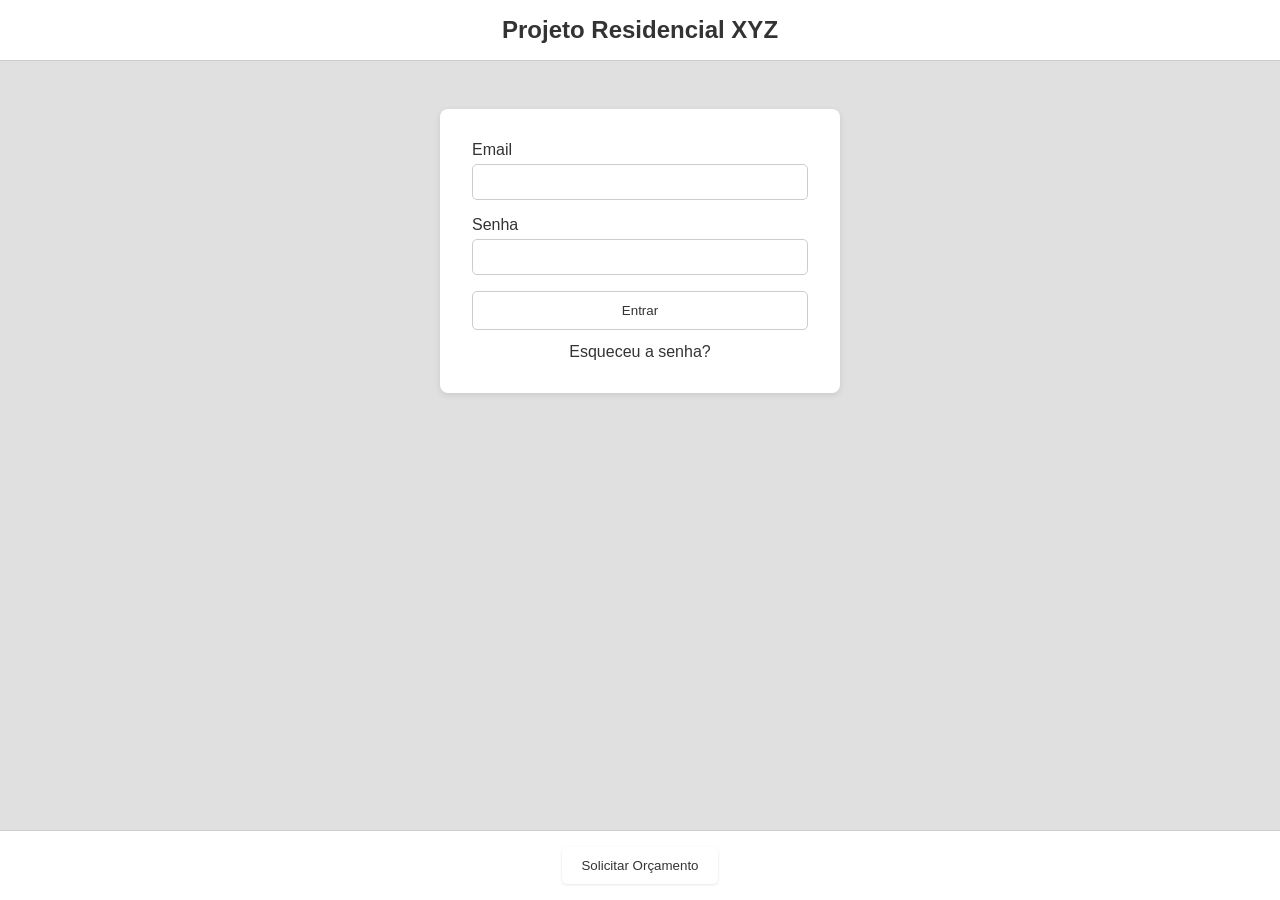
<file: Index.html>
<!DOCTYPE html>
<html lang="pt-BR">

<head>
    <meta charset="UTF-8">
    <meta name="viewport" content="width=device-width, initial-scale=1.0">
    <title>Login</title>

    <link rel="stylesheet" href="https://cdn.jsdelivr.net/npm/bootstrap-icons@1.13.1/font/bootstrap-icons.min.css">
    <link rel="stylesheet" href="../css/PatternStyle.css">
    <link rel="stylesheet" href="../css/Index.css">
</head>

<body>

    <header>
        <div class="logo-container">
            <!-- Aqui vai o logo -->
            <h1>Projeto Residencial XYZ</h1>
        </div>
    </header>

    <main>
        <section class="login-section">
            <form class="login-form">
                <div class="form-group">
                    <label for="email">Email</label>
                    <input type="email" id="email" name="email" required>
                </div>

                <div class="form-group">
                    <label for="senha">Senha</label>
                    <input type="password" id="senha" name="senha" required>
                </div>

                <div class="form-actions">
                    <button type="submit">Entrar</button>
                    <a href="#" class="forgot-password">Esqueceu a senha?</a>
                </div>
            </form>
        </section>
    </main>

    <footer>
        <div class="footer-container">
            <button class="budget-btn">Solicitar Orçamento</button>
        </div>
    </footer>

    <script src="./js/Index.js"></script>
    <script src="./js/Main.js"></script>
    
</body>

</html>
</file>
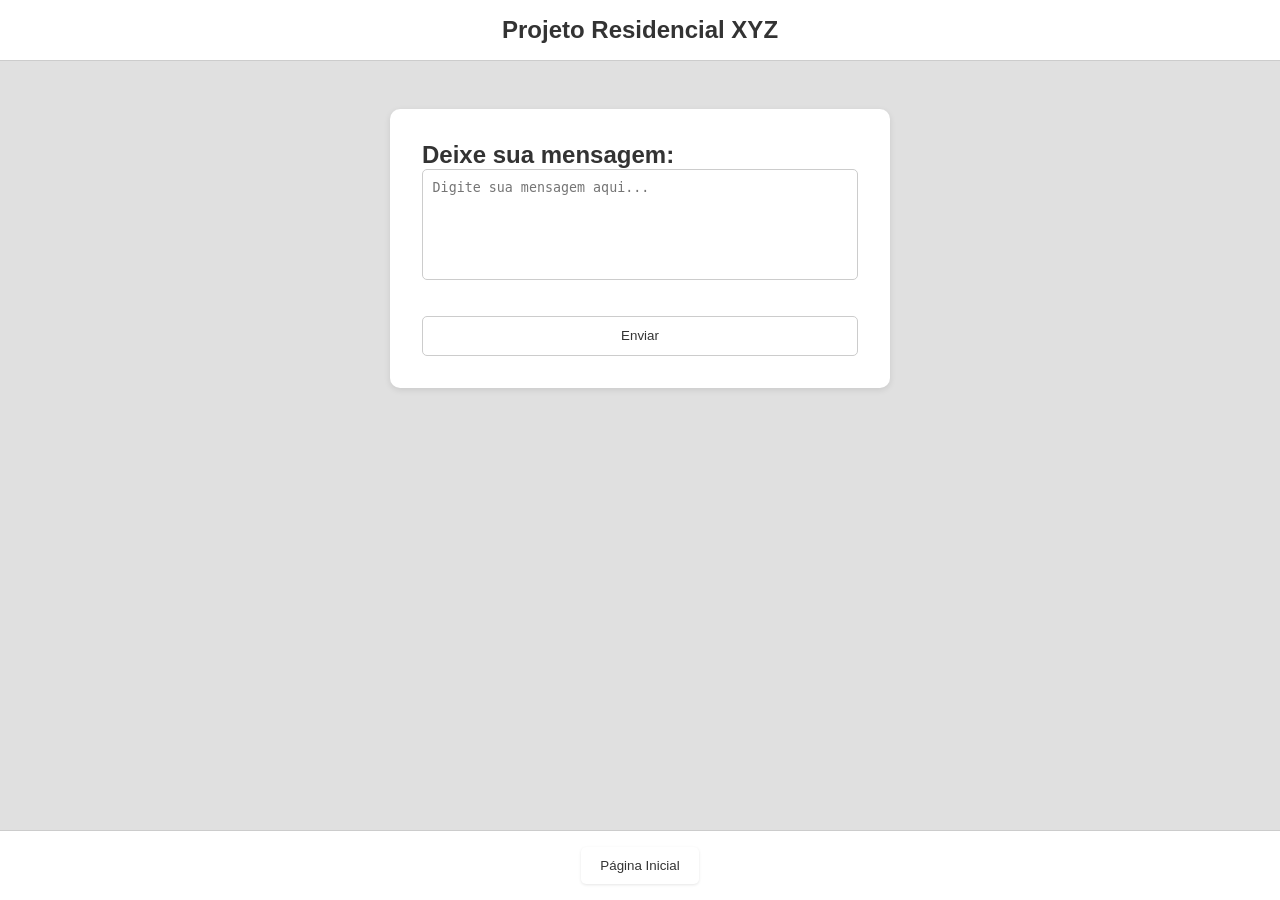
<file: pages/ContactUs.html>
<!DOCTYPE html>
<html lang="pt-BR">

<head>
  <meta charset="UTF-8">
  <meta name="viewport" content="width=device-width, initial-scale=1.0">
  <title>Fale Conosco</title>

  <link rel="stylesheet" href="https://cdn.jsdelivr.net/npm/bootstrap-icons@1.13.1/font/bootstrap-icons.min.css">
  <link rel="stylesheet" href="../css/PatternStyle.css">
  <link rel="stylesheet" href="../css/ContactUs.css">
</head>

<body>
  <header>
    <div class="header-container">
      <h1>Projeto Residencial XYZ</h1>
    </div>
  </header>

  <main>
    <section class="contact-section">
      <div class="card">
        <h2>Deixe sua mensagem:</h2>
        <form class="contact-form">
          <div class="form-group">
            <textarea id="mensagem" name="mensagem" rows="6" placeholder="Digite sua mensagem aqui..."></textarea>
          </div>
          <div class="form-actions">
            <button type="submit" class="send-btn">Enviar</button>
          </div>
        </form>
      </div>
    </section>
  </main>

  <footer>
    <div class="footer-container">
      <button class="home-btn">Página Inicial</button>
    </div>
  </footer>

  <script src="../js/ContactUs.js"></script>
  <script src="../js/Main.js"></script>

</body>

</html>
</file>
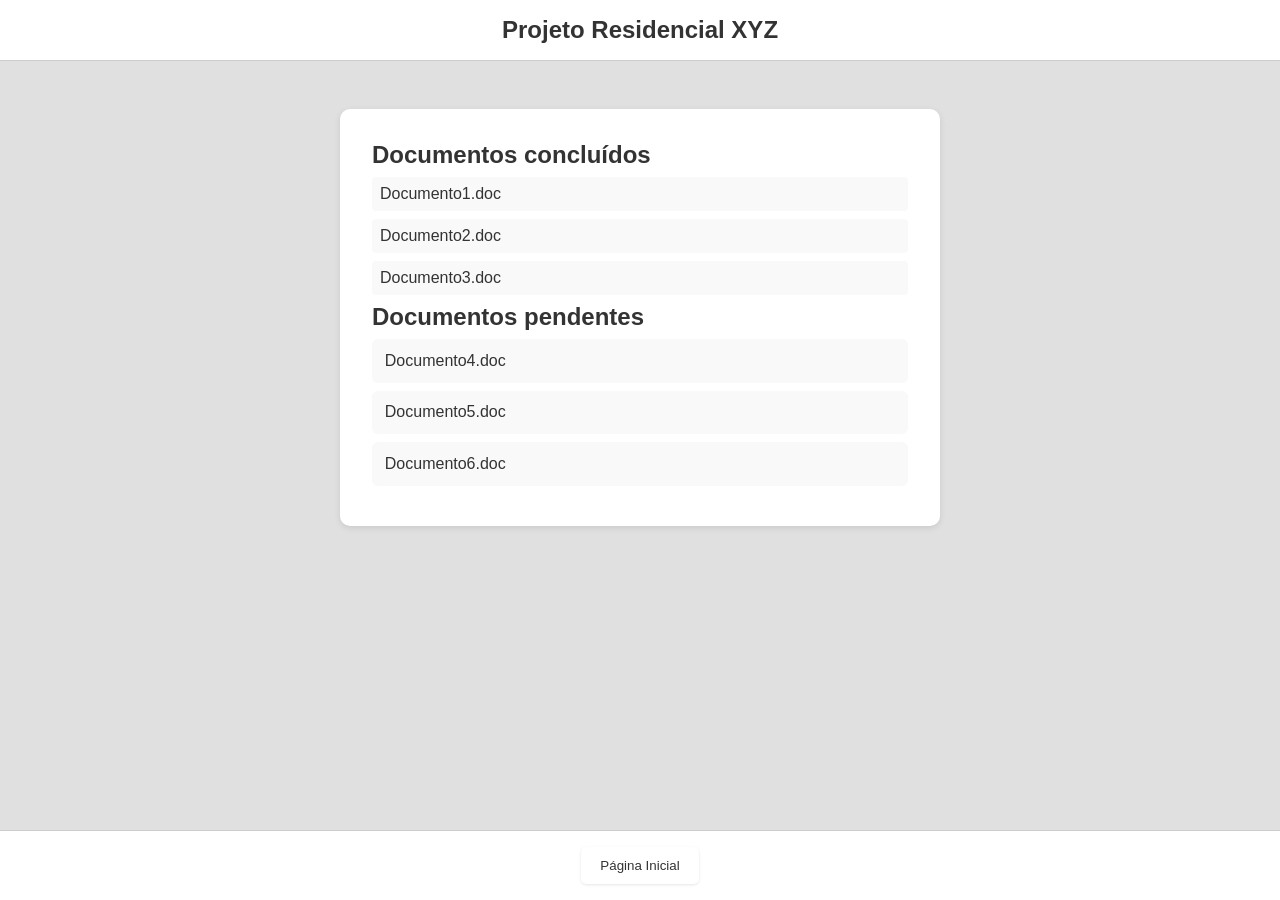
<file: pages/Documents.html>
<!DOCTYPE html>
<html lang="pt-BR">

<head>
  <meta charset="UTF-8">
  <meta name="viewport" content="width=device-width, initial-scale=1.0">
  <title>Documentos</title>

  <link rel="stylesheet" href="https://cdn.jsdelivr.net/npm/bootstrap-icons@1.13.1/font/bootstrap-icons.min.css">
  <link rel="stylesheet" href="../css/PatternStyle.css">
  <link rel="stylesheet" href="../css/Documents.css">
</head>

<body>
  <!DOCTYPE html>
  <html lang="pt-BR">

  <head>
    <meta charset="UTF-8">
    <title>Documentos - Projeto Residencial</title>
    <meta name="viewport" content="width=device-width, initial-scale=1.0">
  </head>

  <body>
    <header>
      <div class="header-container">
        <h1>Projeto Residencial XYZ</h1>
      </div>
    </header>

    <main>
      <section class="documents-section">
        <div class="card">
          <div class="completed-docs">
            <h2>Documentos concluídos</h2>
            <ul>
              <li>Documento1.doc</li>
              <li>Documento2.doc</li>
              <li>Documento3.doc</li>
            </ul>
          </div>

          <div class="pending-docs">
            <h2>Documentos pendentes</h2>
            <ul>
              <li>Documento4.doc</li>
              <li>Documento5.doc</li>
              <li>Documento6.doc</li>
            </ul>
          </div>
        </div>
      </section>
    </main>

    <footer>
      <div class="footer-container">
        <button class="home-btn">Página Inicial</button>
      </div>
    </footer>

    <script src="../js/Documents.js"></script>
    <script src="../js/Main.js"></script>

  </body>

  </html>
</file>
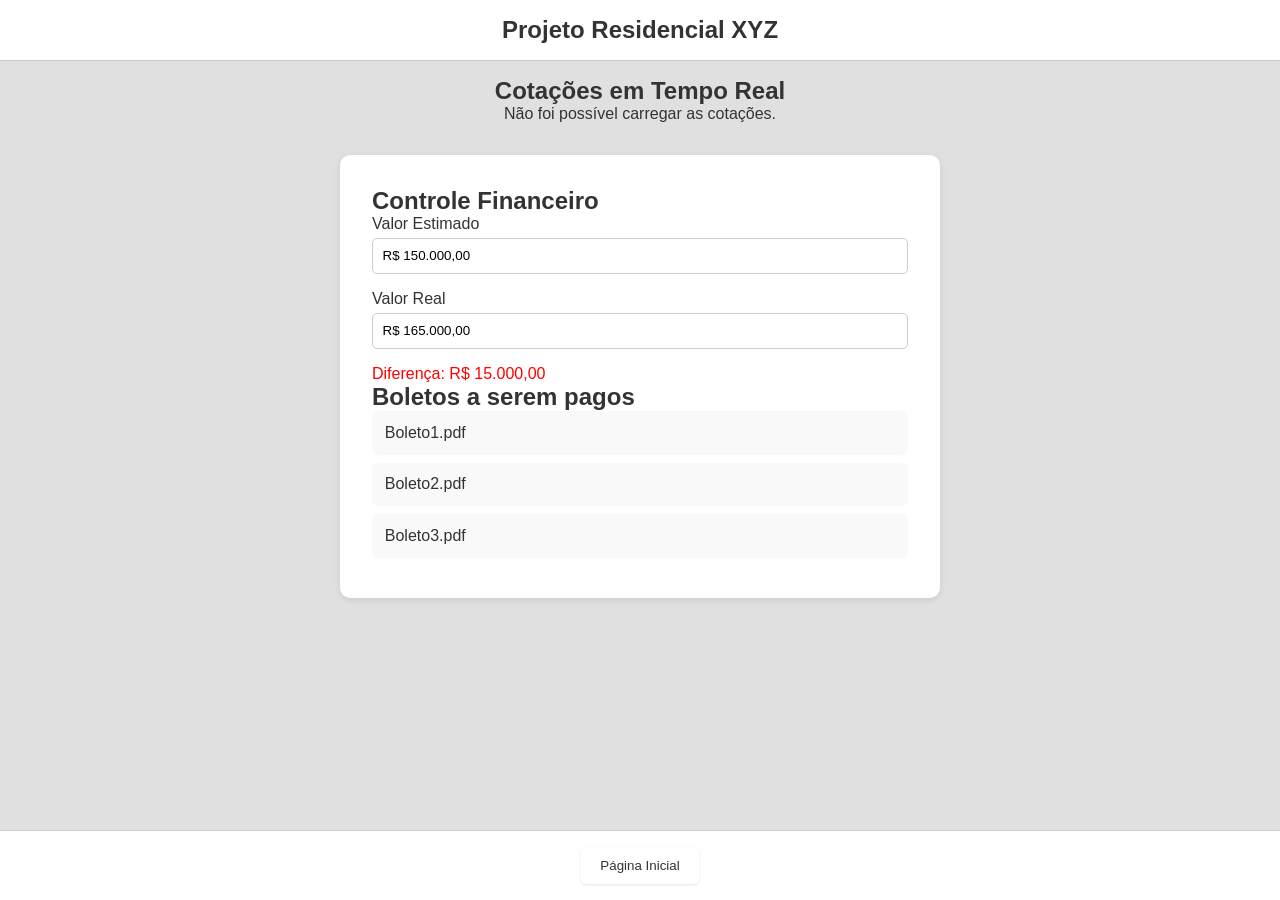
<file: pages/Finances.html>
<!DOCTYPE html>
<html lang="pt-BR">

<head>
  <meta charset="UTF-8">
  <meta name="viewport" content="width=device-width, initial-scale=1.0">
  <title>Financeiro</title>

  <link rel="stylesheet" href="https://cdn.jsdelivr.net/npm/bootstrap-icons@1.13.1/font/bootstrap-icons.min.css">
  <link rel="stylesheet" href="../css/PatternStyle.css">
  <link rel="stylesheet" href="../css/Finances.css">
</head>

<body>
  <header>
    <div class="header-container">
      <h1>Projeto Residencial XYZ</h1>
    </div>
  </header>

  <main>
    <section class="exchange-section">
      <h2>Cotações em Tempo Real</h2>
      <div class="exchange-info">Carregando cotações...</div>
    </section>

    <section class="finance-section">
      <div class="card">
        <div class="finance-info">
          <h2>Controle Financeiro</h2>
          <div class="form-group">
            <label for="estimated">Valor Estimado</label>
            <input type="text" id="estimated" value="R$ 150.000,00" readonly>
          </div>
          <div class="form-group">
            <label for="real">Valor Real</label>
            <input type="text" id="real" value="R$ 165.000,00" readonly>
          </div>
          <div class="result">
            <p id="difference">Diferença: R$ 0,00</p>
          </div>

        </div>

        <div class="boletos">
          <h2>Boletos a serem pagos</h2>
          <ul>
            <li>Boleto1.pdf</li>
            <li>Boleto2.pdf</li>
            <li>Boleto3.pdf</li>
          </ul>
        </div>
      </div>
    </section>
  </main>

  <footer>
    <div class="footer-container">
      <button class="home-btn">Página Inicial</button>
    </div>
  </footer>

  <script src="../js/Finances.js"></script>
  <script src="../js/Main.js"></script>

</body>

</html>
</file>
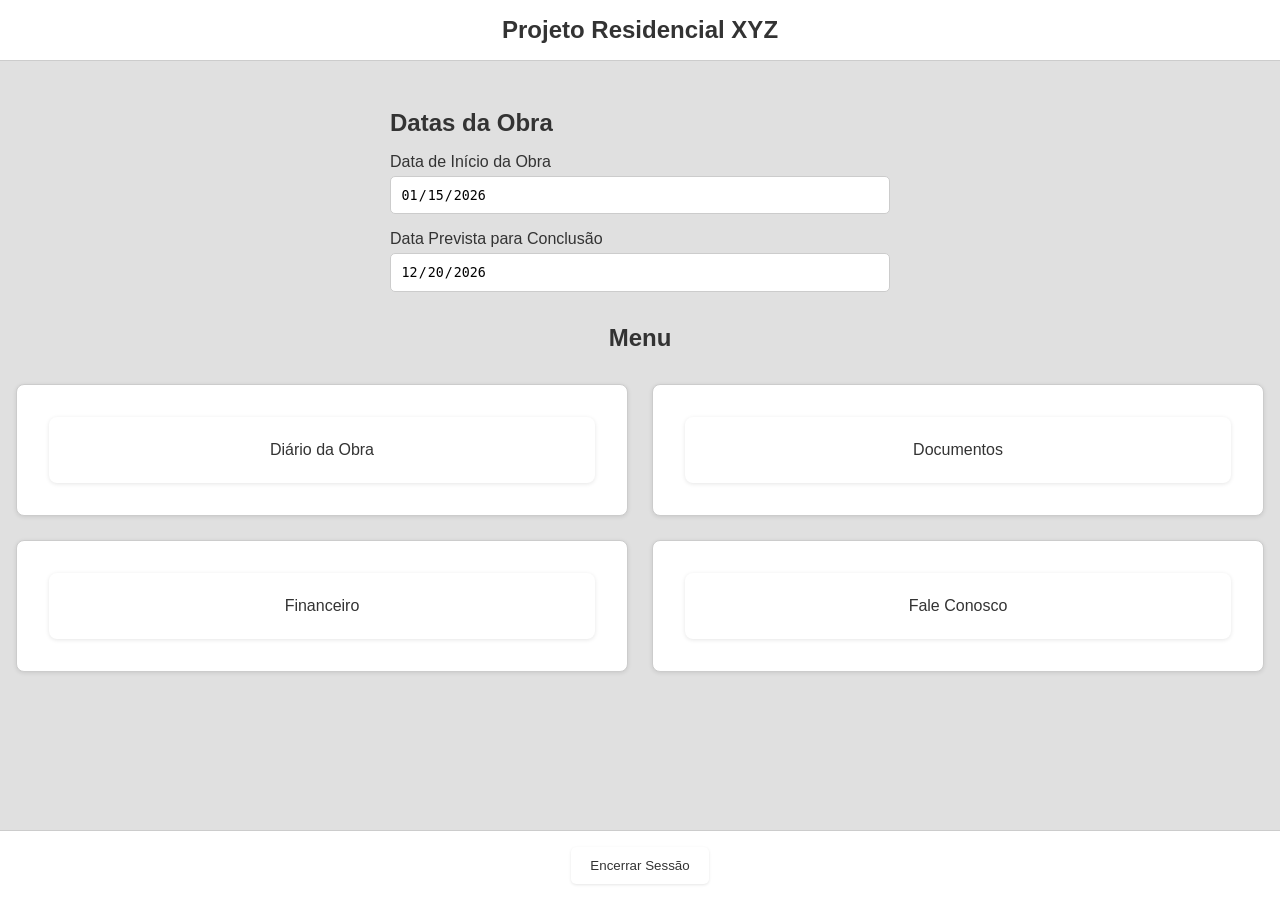
<file: pages/InitialPage.html>
<!DOCTYPE html>
<html lang="pt-BR">

<head>
  <meta charset="UTF-8">
  <meta name="viewport" content="width=device-width, initial-scale=1.0">
  <title>Página Inicial - Projeto Residencial XYZ</title>

  <link rel="stylesheet" href="https://cdn.jsdelivr.net/npm/bootstrap-icons@1.13.1/font/bootstrap-icons.min.css">
  <link rel="stylesheet" href="../css/PatternStyle.css">
  <link rel="stylesheet" href="../css/InitialPage.css">
</head>

<body>
  <header>
    <div class="header-container">
      <h1>Projeto Residencial XYZ</h1>
    </div>
  </header>

  <main>
    <section class="project-info">
      <h2>Datas da Obra</h2>
      <div class="info-group">
        <label for="start-date">Data de Início da Obra</label>
        <input type="date" id="start-date" name="start-date" value="2026-01-15" readonly>
      </div>
      <div class="info-group">
        <label for="end-date">Data Prevista para Conclusão</label>
        <input type="date" id="end-date" name="end-date" value="2026-12-20" readonly>
      </div>
    </section>

    <!-- Seção de navegação -->
    <section class="navigation-section">
      <h2 class="title-h2">Menu</h2>
      <nav class="icon-grid">
        <div class="icon-item">
          <button data-page="daily">Diário da Obra</button>
        </div>
        <div class="icon-item">
          <button data-page="documents">Documentos</button>
        </div>
        <div class="icon-item">
          <button data-page="finances">Financeiro</button>
        </div>
        <div class="icon-item">
          <button data-page="contact">Fale Conosco</button>
        </div>
      </nav>
    </section>
  </main>

  <footer>
    <div class="footer-container">
      <button class="logout-btn">Encerrar Sessão</button>
    </div>
  </footer>

  <!-- Scripts -->
  <script src="../js/Main.js"></script>
  <script src="../js/InitialPage.js"></script>
</body>

</html>
</file>
<file: css/PatternStyle.css>
/* Reset básico */
* {
  margin: 0;
  padding: 0;
  box-sizing: border-box;
}

/* Corpo da página */
body {
  font-family: Arial, sans-serif;
  background-color: #e0e0e0; /* cinza médio */
  color: #333;
  min-height: 100vh;
  display: flex;
  flex-direction: column;
}

/* Header */
header {
  background-color: #fff;
  padding: 1rem;
  border-bottom: 1px solid #ccc;
  text-align: center;
}

header h1 {
  font-size: 1.5rem;
}

/* Main */
main {
  flex: 1;
  padding: 1rem;
}

/* Footer */
footer {
  background-color: #fff;
  padding: 1rem;
  border-top: 1px solid #ccc;
  text-align: center;
}

footer button {
  background-color: #fff; 
  color: #333;
  border: none; 
  padding: 0.7rem 1.2rem;
  border-radius: 5px;
  cursor: pointer;
  box-shadow: 0 1px 3px rgba(0,0,0,0.1); 
}

footer button:hover {
  background-color: #f9f9f9; 
}


/* Formulários */
.form-group {
  margin-bottom: 1rem;
}

label {
  display: block;
  margin-bottom: 0.3rem;
}

input, textarea {
  width: 100%;
  padding: 0.6rem;
  border: 1px solid #ccc;
  border-radius: 5px;
  background-color: #fff;
}

/* Botões gerais */
button {
  background-color: #fff; 
  color: #333;
  border: 1px solid #ccc;
  padding: 0.7rem 1.2rem;
  border-radius: 5px;
  cursor: pointer;
}

button:hover {
  background-color: #f2f2f2;
}

.icon-grid {
  display: grid;
  grid-template-columns: repeat(2, 1fr);
  gap: 1rem;
  margin-top: 2rem;
}

.icon-item {
  background-color: #fff;
  border: 1px solid #ccc;
  padding: 2rem;
  text-align: center;
  border-radius: 8px;
  cursor: pointer;
}

.icon-item:hover {
  background-color: #f2f2f2;
}
</file>
<file: css/Index.css>
.login-section {
  max-width: 400px;
  margin: 2rem auto;
  background-color: #fff;
  padding: 2rem;
  border-radius: 8px;
  box-shadow: 0 2px 6px rgba(0,0,0,0.1);
}

.login-form .form-actions {
  display: flex;
  flex-direction: column;
  gap: 0.8rem;
  margin-top: 1rem;
}

.login-form a {
  text-align: center;
  color: #333;
  text-decoration: none;
}

.login-form a:hover {
  text-decoration: underline;
}
</file>
<file: css/ContactUs.css>
.contact-section .card {
  background-color: #fff;
  padding: 2rem;
  border-radius: 10px;
  box-shadow: 0 2px 6px rgba(0,0,0,0.1);
  max-width: 500px;
  margin: 2rem auto;
}

.contact-form textarea {
  resize: none;
  margin-bottom: 1rem;
}

.send-btn {
  width: 100%;
}
</file>
<file: css/Documents.css>
.documents-section .card {
  background-color: #fff;
  padding: 2rem;
  border-radius: 10px;
  box-shadow: 0 2px 6px rgba(0,0,0,0.1);
  max-width: 600px;
  margin: 2rem auto;
}

.documents-section h2 {
  margin-bottom: 0.5rem;
}

.documents-section ul {
  list-style: none;
  padding: 0;
}

.documents-section li {
  background-color: #f9f9f9;
  padding: 0.8rem;
  border-radius: 6px;
  margin-bottom: 0.5rem;
}

.completed-docs ul li {
  padding: 0.5rem;
  margin-bottom: 0.5rem;
  border-radius: 4px;
  background-color: #f9f9f9;
  transition: background-color 0.5s ease;
}

.completed-docs ul li.completed {
  background-color: #d4edda; 
  color: #155724; 
  font-weight: bold;
}
</file>
<file: css/Finances.css>
.exchange-section{
  text-align: center;
}

.finance-section .card {
  background-color: #fff;
  padding: 2rem;
  border-radius: 10px;
  box-shadow: 0 2px 6px rgba(0,0,0,0.1);
  max-width: 600px;
  margin: 2rem auto;
}

.finance-info .info-group {
  display: flex;
  flex-direction: column;
  margin-bottom: 1rem;
}

.boletos ul {
  list-style: none;
  padding: 0;
}

.boletos li {
  background-color: #f9f9f9;
  padding: 0.8rem;
  border-radius: 6px;
  margin-bottom: 0.5rem;
}
</file>
<file: css/InitialPage.css>
.project-info {
  display: flex;
  flex-direction: column;
  gap: 1rem;
  max-width: 500px;
  margin: 2rem auto;
}

.info-group {
  display: flex;
  flex-direction: column;
}

.navigation-icons {
  margin-top: 2rem;
}

.icon-item {
  background-color: #fff;
  padding: 2rem;
  border-radius: 8px;
  text-align: center;
  box-shadow: 0 1px 4px rgba(0,0,0,0.1);
}

.card {
  background-color: #fff;
  padding: 2rem;
  border-radius: 10px;
  box-shadow: 0 2px 6px rgba(0,0,0,0.1);
  max-width: 600px;
  margin: 2rem auto;
}

.icon-grid {
  display: grid;
  grid-template-columns: repeat(2, 1fr);
  gap: 1.5rem;
}

.icon-item button {
  width: 100%;
  padding: 1.5rem;
  background-color: #fff;
  border: none;
  border-radius: 8px;
  box-shadow: 0 1px 4px rgba(0,0,0,0.1);
  cursor: pointer;
  font-size: 1rem;
}

.icon-item button:hover {
  background-color: #f9f9f9;
}


.title-h2{
  text-align: center;
}
</file>
